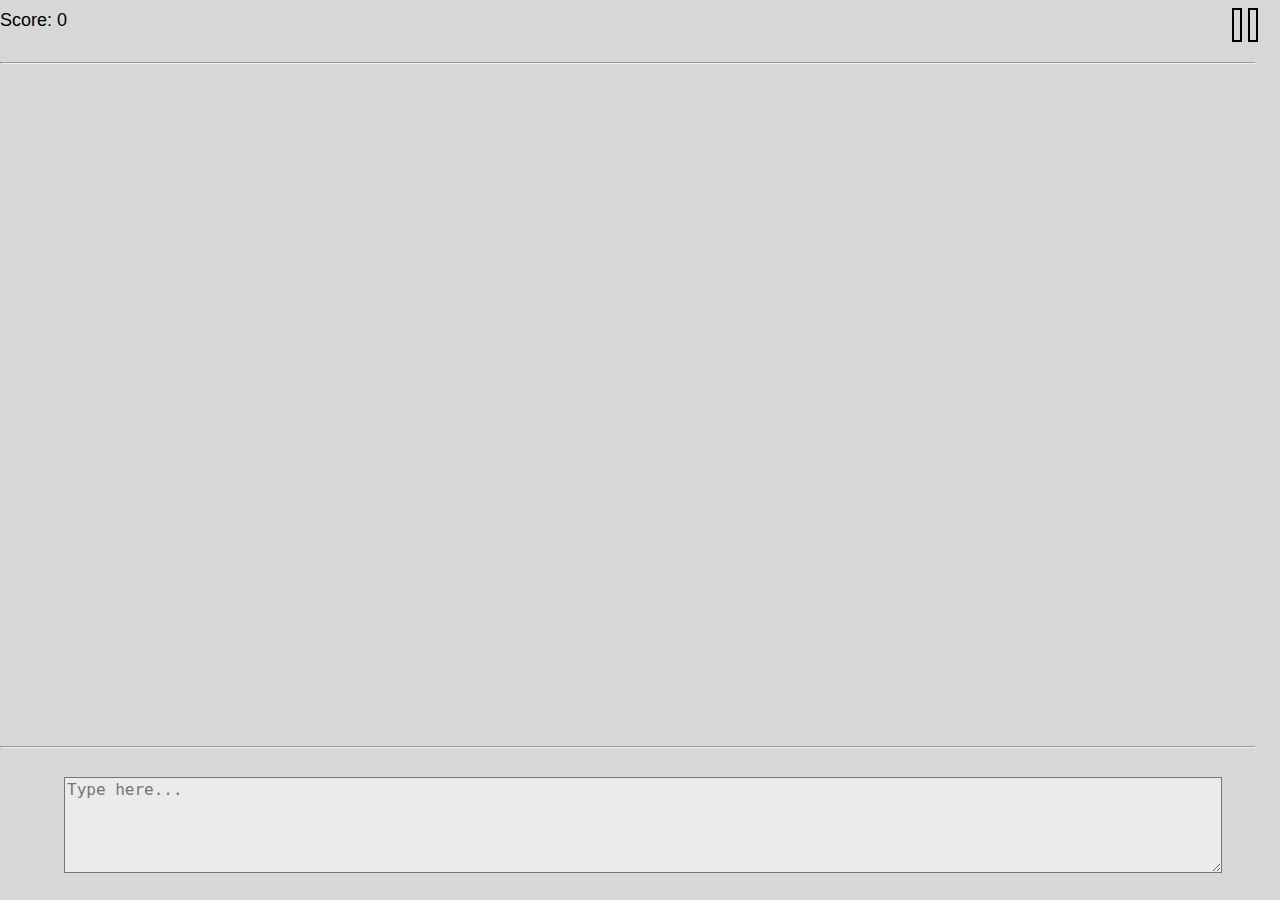
<file: game.html>
<!DOCTYPE html>
<html lang="en">
<head>
    <meta charset="UTF-8">
    <meta name="viewport" content="width=device-width, initial-scale=1.0">
    <link rel="stylesheet" href="styles.css">
    <title>Typing Game</title>
</head>
<body>
    <hr class="sky">
    <div class="game-container">
	<button id="pauseButton" aria-label="Pause">
		<span id="pauseIcon" alt="Pause"/>
	</button>
        <div class="score">Score: <span id="score">0</span></div>
        <div class="word-rain"></div>

        <textarea id="user-input" placeholder="Type here..."></textarea>
    </div>
    <hr class="ground">
    <script src="script.js"></script>
</body>
</html>
</file>
<file: styles.css>
body {
    margin: 0;
    font-family: 'Arial', sans-serif;
    background-color: #d7d7d7;
}


.animation {

    display: flex;
    justify-content: center;
    align-items: center;
    height: 100vh;

}


.start-btn {

    display: flex;
    flex-direction: column;
    align-items: center;
    text-align: center;

}

.game-container {
    position: relative;
    width: 100%;
    //max-width: 800px;
    height: 100vh; 		/* Set height to 100% of the viewport height */
    margin: 0 auto;
}

.word-rain {
    position: absolute;
    top: 0;
    left: 0;
    width: 100%;
    height: 100%;
    overflow: hidden;
}

.word {
    position: absolute;
    left: 0;
    animation: fall linear infinite;
}

.frozen {
    color: blue;
}

@keyframes fall {
    to {
        transform: translateY(100vh);
    }
}

.sky {

  position: absolute;
  //border: solid green;
  top: 6%;
  width: 98%;
  lift: 1%;

}

.ground {

  position: absolute;
  //border: solid green;
  bottom: 16%;
  width: 98%;
  lift: 1%;

}

textarea {
    position: absolute;
    left: 5%;
    bottom: 3%;
    width: 90%;
    height: 10%;
    font-size: 16px;
    z-index: 1; 	/* Ensure textarea is on top of other elements */
    background: rgba(255, 255, 255, 0.5); /* Adjust the alpha (fourth) parameter for transparency */

}

.score {
    margin-top: 10px;
    font-size: 18px;
    position: relative; /* Add relative positioning to the score container */
    display: inline-block; /* Ensure the score container takes only the necessary width */
}

#score {

    color: "red";

}


#pauseButton {
    position: absolute; /* Use absolute positioning to position the button relative to the score container */
    top: 0;
    right: 20px; /* Adjust the right position based on your preference */
    padding: 20px;
    background-color: transparent;
    border: none;
    cursor: pointer;
    z-index: 1;
    background-image: url('pause.png');
}

#pauseIcon {
    display: inline-block;
    width: 4%; /* Adjust the width of the icon */
    height: 4%; /* Adjust the height of the icon */
    background-repeat: no-repeat;
    background-size: cover; /* Ensure the icon covers the specified dimensions */
}

#pauseButton:hover #pauseIcon {
    filter: brightness(1.2); /* Add a brightness effect on hover */
}
</file>
